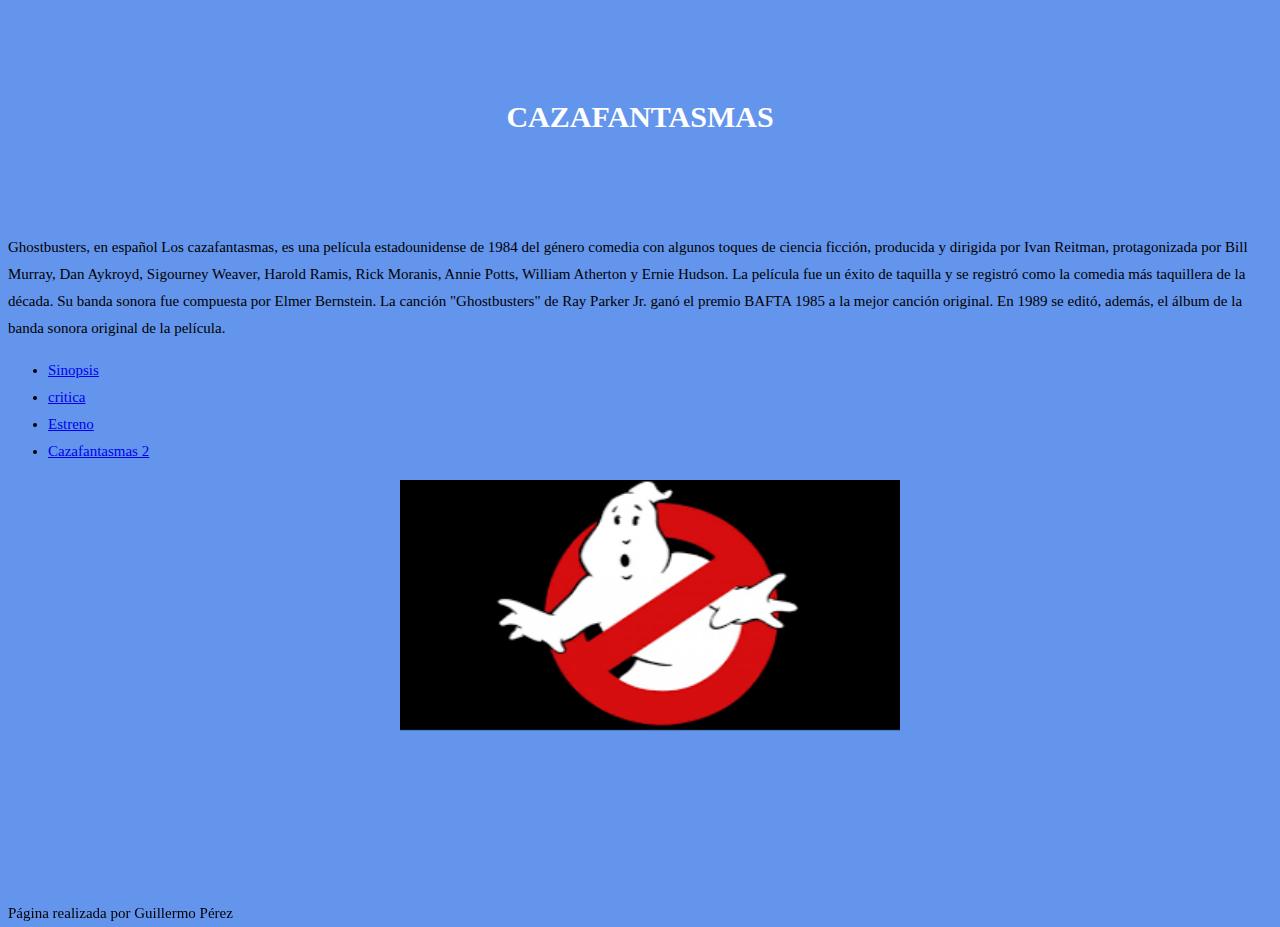
<file: practica1/index.html>
<!DOCTYPE HTML>
<html lang="es">
<head>
<!-- Datos que describen el documento -->
<meta charset="UTF-8">
<title>Cazafantasmas</title>
<meta name=»description» content=»artículo» />
<meta name=»keywords» content=»cazafantasmas» />
<meta name="author" content="Guillermo Pérez Alonso" />
<link rel="stylesheet" type="text/css" href="indexCSS.css" />
</head>
<body>
<!-- Datos con el contenido que aparece en el navegador -->
<h1>Cazafantasmas</h1>

<p>
Ghostbusters, en español Los cazafantasmas, es una película estadounidense de 1984 del género comedia con algunos toques de ciencia ficción, producida y dirigida por Ivan Reitman, protagonizada por Bill Murray, Dan Aykroyd, Sigourney Weaver, Harold Ramis, Rick Moranis, Annie Potts, William Atherton y Ernie Hudson. 
La película fue un éxito de taquilla y se registró como la comedia más taquillera de la década. 
Su banda sonora fue compuesta por Elmer Bernstein. La canción "Ghostbusters" de Ray Parker Jr. ganó el premio BAFTA 1985 a la mejor canción original. 
En 1989 se editó, además, el álbum de la banda sonora original de la película.
</p>

<ul id=”menu”>
 <li><a href=sinopsis.html>Sinopsis</a></li>
 <li><a href=critica.html>critica</a></li>
 <li><a href=fechas.html>Estreno</a></li>
 <li><a href=cazafantasmas2.html>Cazafantasmas 2</a></li>
 </ul>
<img src=" images/icono.png" alt=" portada" style="width:500px;height:250px;"/>
<footer>Página realizada por Guillermo Pérez</footer>
</body>
</html>
</file>
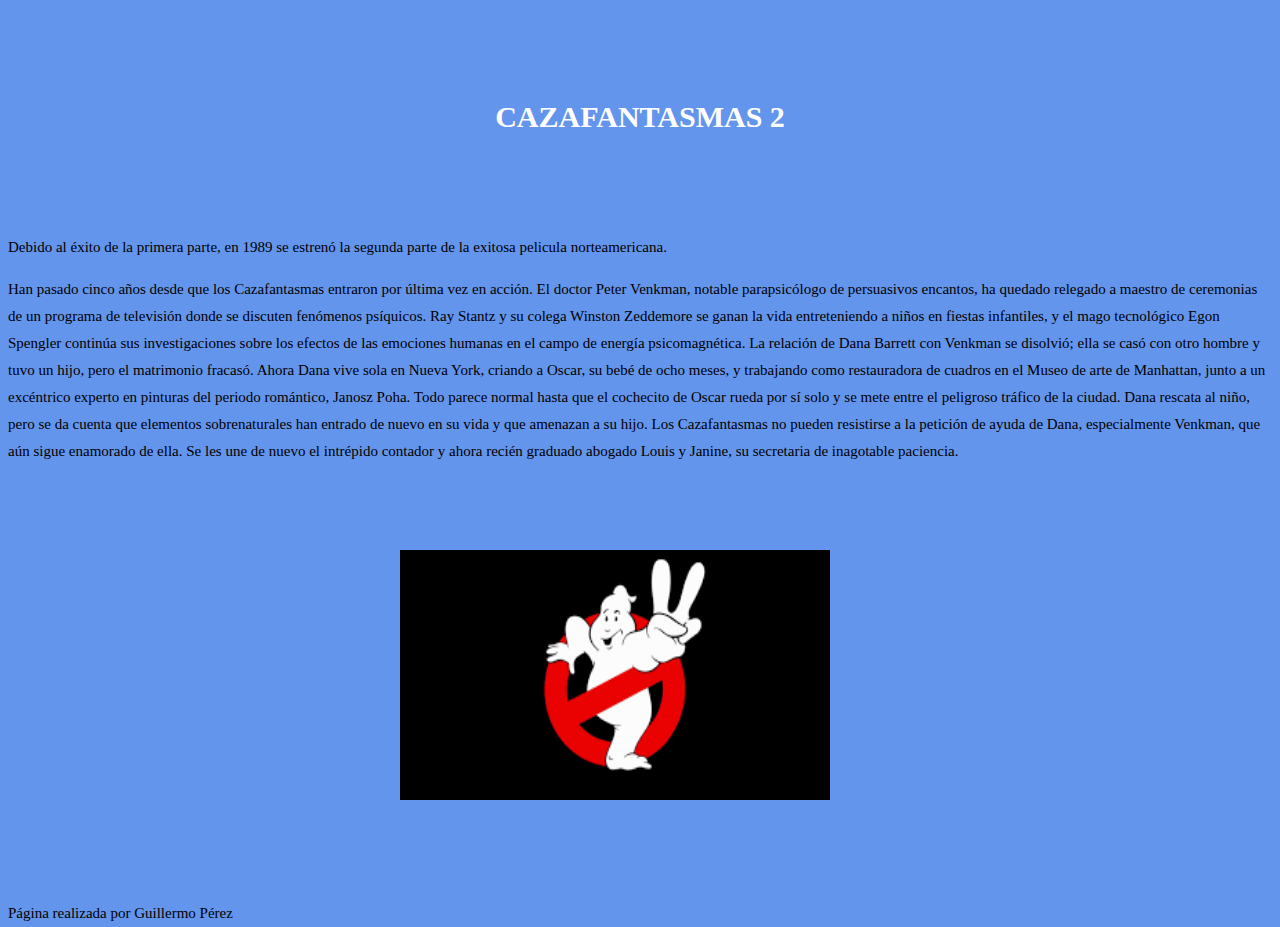
<file: practica1/cazafantasmas2.html>
<!DOCTYPE HTML>
<html lang="es">
<head>
<!-- Datos que describen el documento -->
<meta charset="UTF-8">
<title>Cazafantasmas</title>
<meta name=»description» content=»artículo» />
<meta name=»keywords» content=»cazafantasmas» />
<meta name="author" content="Guillermo Pérez Alonso" />
<link rel="stylesheet" type="text/css" href="cazafantasmas2CSS.css" />
</head>
<body>
<!-- Datos con el contenido que aparece en el navegador -->
<h1>Cazafantasmas 2</h1>

<p>
Debido al éxito de la primera parte, en 1989 se estrenó la segunda parte de la exitosa pelicula norteamericana.
</p>
<p>
Han pasado cinco años desde que los Cazafantasmas entraron por última vez en acción. El doctor Peter Venkman, 
notable parapsicólogo de persuasivos encantos, ha quedado relegado a maestro de ceremonias de un programa de televisión donde 
se discuten fenómenos psíquicos. Ray Stantz y su colega Winston Zeddemore se ganan la vida entreteniendo a niños en fiestas infantiles, 
y el mago tecnológico Egon Spengler continúa sus investigaciones sobre los efectos de las emociones humanas en el campo de energía 
psicomagnética. La relación de Dana Barrett con Venkman se disolvió; ella se casó con otro hombre y tuvo un hijo, pero el matrimonio fracasó. 
Ahora Dana vive sola en Nueva York, criando a Oscar, su bebé de ocho meses, y trabajando como restauradora de cuadros en el Museo de arte
de Manhattan, junto a un excéntrico experto en pinturas del periodo romántico, Janosz Poha. Todo parece normal hasta que el cochecito 
de Oscar rueda por sí solo y se mete entre el peligroso tráfico de la ciudad. Dana rescata al niño, pero se da cuenta que elementos
sobrenaturales han entrado de nuevo en su vida y que amenazan a su hijo. Los Cazafantasmas no pueden resistirse a la petición de ayuda de
Dana, especialmente Venkman, que aún sigue enamorado de ella. Se les une de nuevo el intrépido contador y ahora recién graduado abogado 
Louis y Janine, su secretaria de inagotable paciencia. 
</p>


<img src=" images/icono2.png" alt=" portada" style="width:430px;height:250px;"/>
<footer>Página realizada por Guillermo Pérez</footer>
</body>
</html>
</file>
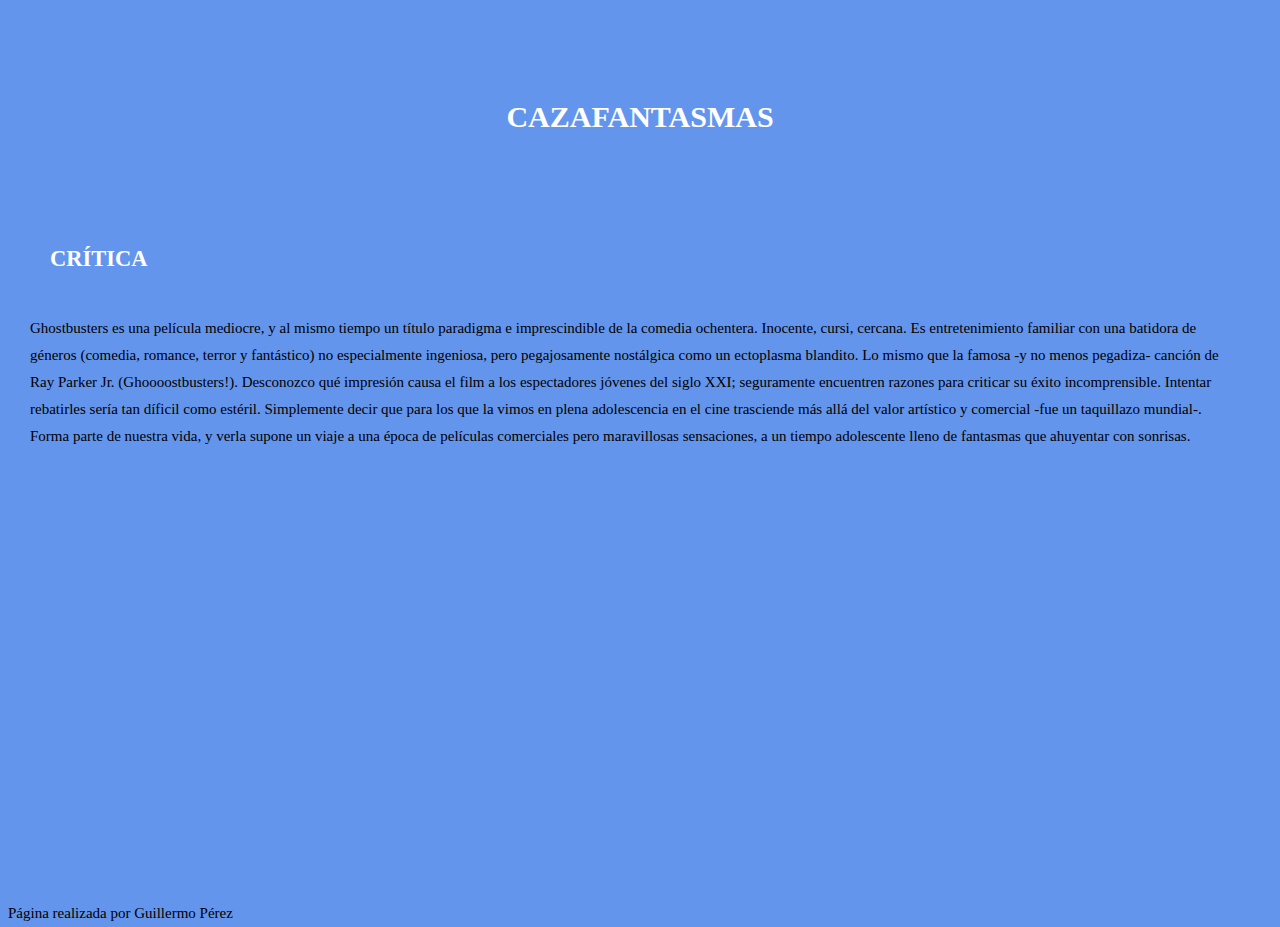
<file: practica1/critica.html>
<!DOCTYPE HTML>
<html lang="es">
<head>
<!-- Datos que describen el documento -->
<meta charset="UTF-8">
<title>Cazafantasmas</title>
<meta name=»description» content=»artículo» />
<meta name=»keywords» content=»cazafantasmas» />
<meta name="author" content="Guillermo Pérez Alonso" />
<link rel="stylesheet" type="text/css" href="criticaCSS.css" />
</head>
<body>
<!-- Datos con el contenido que aparece en el navegador -->
<h1>Cazafantasmas</h1>
<h2>Crítica</h2>
<p>
    Ghostbusters es una película mediocre, y al mismo tiempo un título paradigma e imprescindible de la comedia ochentera. 
    Inocente, cursi, cercana. Es entretenimiento familiar con una batidora de géneros (comedia, romance, terror y fantástico) no especialmente ingeniosa, pero pegajosamente nostálgica como un ectoplasma blandito.
     Lo mismo que la famosa -y no menos pegadiza- canción de Ray Parker Jr. (Ghoooostbusters!). Desconozco qué impresión causa el film a los espectadores jóvenes del siglo XXI; seguramente encuentren razones para criticar su éxito incomprensible. 
     Intentar rebatirles sería tan díficil como estéril. Simplemente decir que para los que la vimos en plena adolescencia en el cine trasciende más allá del valor artístico y comercial -fue un taquillazo mundial-. Forma parte de nuestra vida, 
     y verla supone un viaje a una época de películas comerciales pero maravillosas sensaciones, a un tiempo adolescente lleno de fantasmas que ahuyentar con sonrisas.
</p>

<footer>Página realizada por Guillermo Pérez</footer>
</body>
</html>
</file>
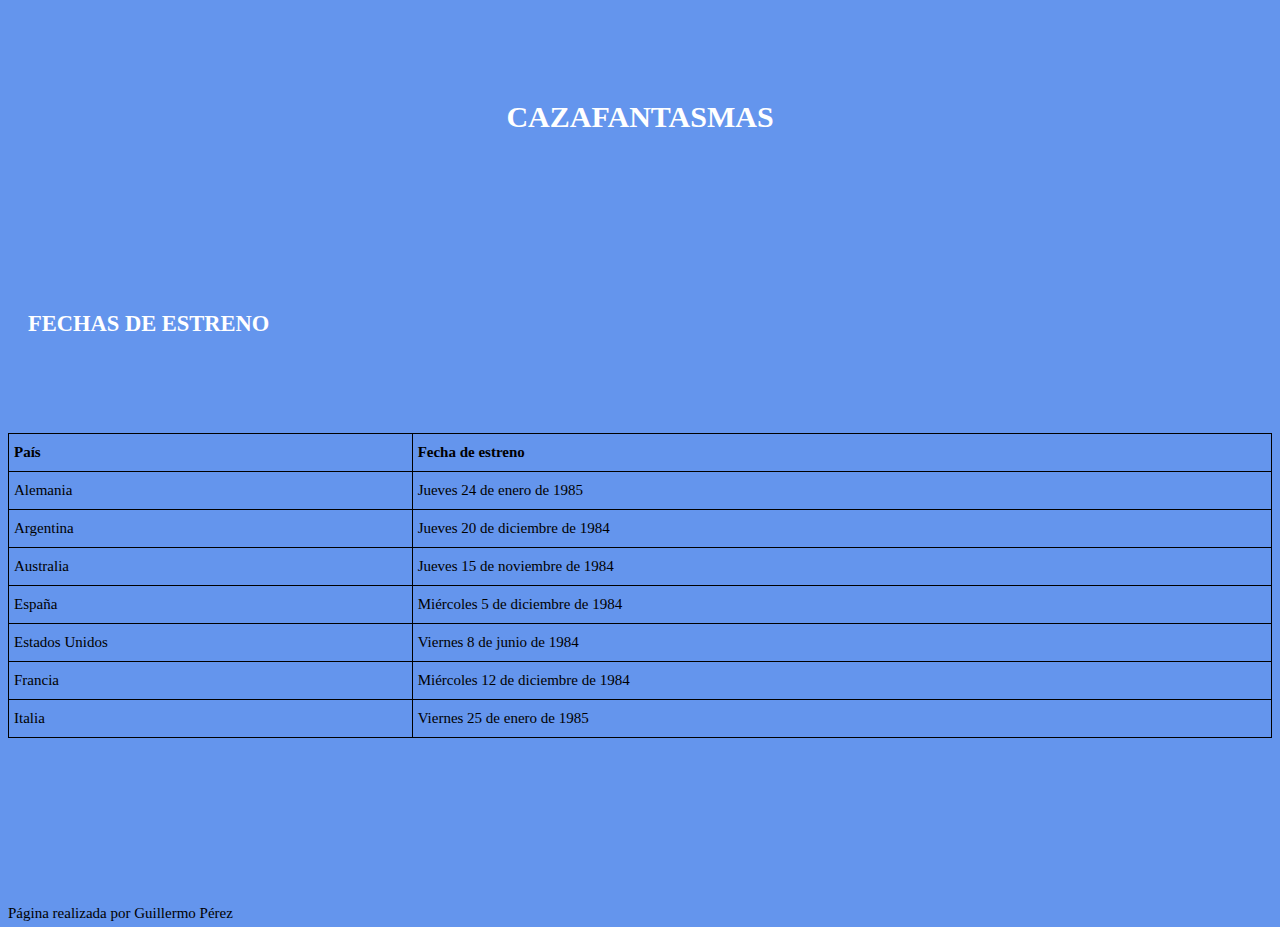
<file: practica1/fechas.html>
<!DOCTYPE HTML>
<html lang="es">
<head>
<!-- Datos que describen el documento -->
<meta charset="UTF-8">
<title>Cazafantasmas fehas de estreno</title>
<meta name=»description» content=»artículo» />
<meta name=»keywords» content=»cazafantasmas» />
<meta name="author" content="Guillermo Pérez Alonso" />
<link rel="stylesheet" type="text/css" href="fechasCSS.css" />
</head>
<body>

<h1>Cazafantasmas</h1>
<h2>Fechas de estreno</h2>
<table style="width:100%">
    <tr>
        <th>País</th>
        <th>Fecha de estreno</th> 
    </tr>
    <tr>
        <td>Alemania</td>
        <td>Jueves 24 de enero de 1985</td> 
    </tr>
    <tr>
        <td>Argentina</td>
        <td>Jueves 20 de diciembre de 1984</td> 
    </tr>
    <tr>
        <td>Australia</td>
        <td>Jueves 15 de noviembre de 1984</td> 
    </tr>
    <tr>
        <td>España</td>
        <td>Miércoles 5 de diciembre de 1984</td> 
    </tr>
    <tr>
        <td>Estados Unidos</td>
        <td>Viernes 8 de junio de 1984</td> 
    </tr>
    <tr>
        <td>Francia</td>
        <td>Miércoles 12 de diciembre de 1984</td> 
    </tr>
    <tr>
        <td>Italia</td>
        <td>Viernes 25 de enero de 1985</td> 
    </tr>


</table>

<footer>Página realizada por Guillermo Pérez</footer>
</body>
</html>
</file>
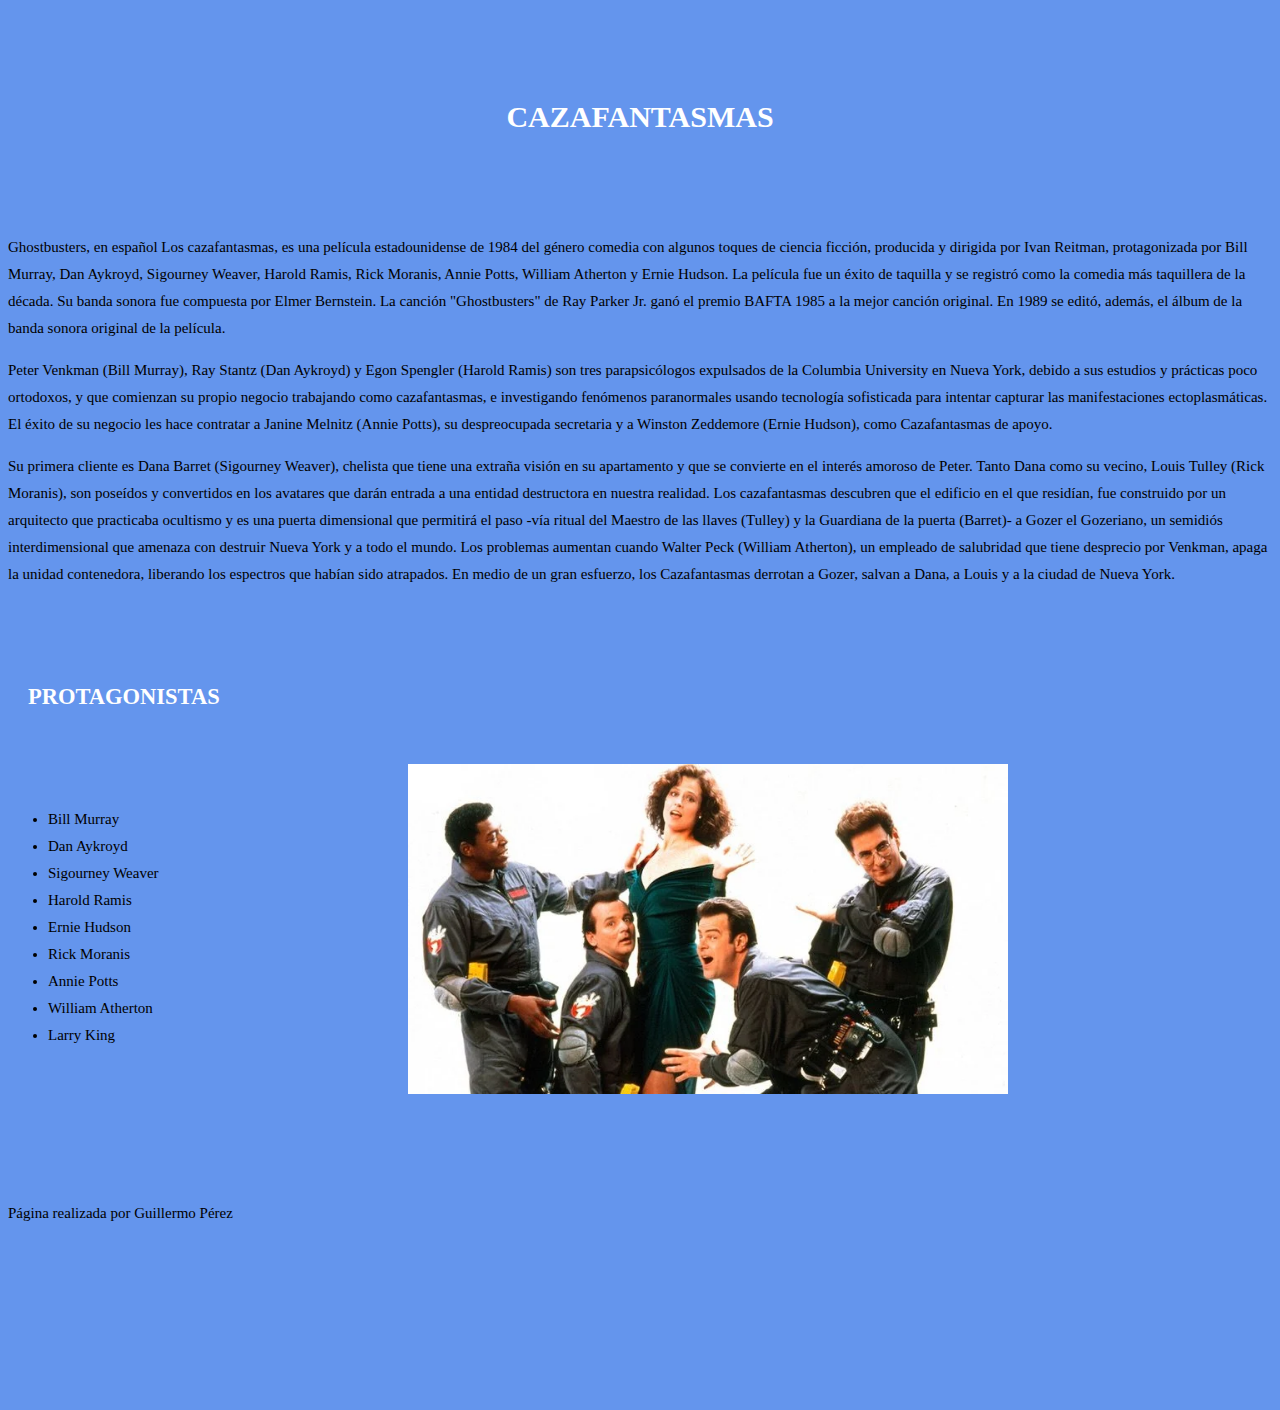
<file: practica1/sinopsis.html>
<!DOCTYPE HTML>
<html lang="es">
<head>
<!-- Datos que describen el documento -->
<meta charset="UTF-8">
<title>Cazafantasmas</title>
<meta name=»description» content=»artículo» />
<meta name=»keywords» content=»cazafantasmas» />
<meta name="author" content="Guillermo Pérez Alonso" />
<link rel="stylesheet" type="text/css" href="sinopsisCSS.css" />
</head>
<body>
<!-- Datos con el contenido que aparece en el navegador -->
<h1>Cazafantasmas</h1>

<p>
Ghostbusters, en español Los cazafantasmas, es una película estadounidense de 1984 del género comedia con algunos toques de ciencia ficción, producida y dirigida por Ivan Reitman, protagonizada por Bill Murray, Dan Aykroyd, Sigourney Weaver, Harold Ramis, Rick Moranis, Annie Potts, William Atherton y Ernie Hudson. 
La película fue un éxito de taquilla y se registró como la comedia más taquillera de la década. 
Su banda sonora fue compuesta por Elmer Bernstein. La canción "Ghostbusters" de Ray Parker Jr. ganó el premio BAFTA 1985 a la mejor canción original. 
En 1989 se editó, además, el álbum de la banda sonora original de la película.
</p>

<p>
Peter Venkman (Bill Murray), Ray Stantz (Dan Aykroyd) y Egon Spengler (Harold Ramis) son tres parapsicólogos expulsados de la Columbia University en Nueva York, debido a sus estudios y prácticas poco ortodoxos, y que comienzan su propio negocio trabajando como cazafantasmas, e investigando fenómenos paranormales usando tecnología sofisticada para intentar capturar las manifestaciones ectoplasmáticas. 
El éxito de su negocio les hace contratar a Janine Melnitz (Annie Potts), su despreocupada secretaria y a Winston Zeddemore (Ernie Hudson), como Cazafantasmas de apoyo.
</p>

<p>
Su primera cliente es Dana Barret (Sigourney Weaver), chelista que tiene una extraña visión en su apartamento y que se convierte en el interés amoroso de Peter. 
Tanto Dana como su vecino, Louis Tulley (Rick Moranis), son poseídos y convertidos en los avatares que darán entrada a una entidad destructora en nuestra realidad. 
Los cazafantasmas descubren que el edificio en el que residían, fue construido por un arquitecto que practicaba ocultismo y es una puerta dimensional que permitirá el paso -vía ritual del Maestro de las llaves (Tulley) y la Guardiana de la puerta (Barret)- a Gozer el Gozeriano, un semidiós interdimensional que amenaza con destruir Nueva York y a todo el mundo. 
Los problemas aumentan cuando Walter Peck (William Atherton), un empleado de salubridad que tiene desprecio por Venkman, apaga la unidad contenedora, liberando los espectros que habían sido atrapados. 
En medio de un gran esfuerzo, los Cazafantasmas derrotan a Gozer, salvan a Dana, a Louis y a la ciudad de Nueva York.
</p>


<h2>Protagonistas</h2>
<ul>
    <li>Bill Murray</li>
    <li>Dan Aykroyd</li>
    <li>Sigourney Weaver</li>
    <li>Harold Ramis</li>
    <li>Ernie Hudson</li>
    <li>Rick Moranis</li>
    <li>Annie Potts</li>
    <li>William Atherton</li>
    <li>Larry King</li>
    
</ul> 
<img src=" images/reparto.png" alt=" portada" style="width:600px;height:330px;"/>

<footer>Página realizada por Guillermo Pérez</footer>
</body>
</html>
</file>
<file: practica1/indexCSS.css>
body {
    font: 400 15px Tahoma,sans-serif; /*Familia sans-serif*/
    line-height: 1.8;
    color: #818181;
    background-color: cornflowerblue;
    }
    h1 {
    font-family: Cambria, Cochin, Georgia, Times, 'Times New Roman', serif;
    background-color:cornflowerblue;
    color: #fff;
    text-transform: uppercase;
    padding: 70px 20px;
    text-align: center;
    }
   
    p {
        
        font-family: Cambria, Cochin, Georgia, Times, 'Times New Roman', serif;
		background-color: cornflowerblue;
        color:black;
        text-align: left;
      }

    ul{
        font-family: Cambria, Cochin, Georgia, Times, 'Times New Roman', serif;
		background-color: cornflowerblue;
        color:black;
        text-align: left; 
    }
	img{
        position:sticky;
        top: 70px;
        left:400px;
        
    }
	footer{
		position:absolute;
		top: 900px;
		font-family: Cambria, Cochin, Georgia, Times, 'Times New Roman', serif;
		background-color: cornflowerblue;
        color:black;
        text-align: right;
		
	}
</file>
<file: practica1/cazafantasmas2CSS.css>
body {
    font: 400 15px Tahoma,sans-serif; /*Familia sans-serif*/
    line-height: 1.8;
    color: #818181;
    background-color: cornflowerblue;
    }
    h1 {
    font-family: Cambria, Cochin, Georgia, Times, 'Times New Roman', serif;
    background-color:cornflowerblue;
    color: #fff;
    text-transform: uppercase;
    padding: 70px 20px;
    text-align: center;
    }

 
  p {
     
      left:30px;
      right:40px;
      font-family: Cambria, Cochin, Georgia, Times, 'Times New Roman', serif;
	  background-color: cornflowerblue;
      color:black;
      text-align: left;
    }

    img{
		position:absolute;
        top: 550px;
        left:400px;
        
    }
	footer{
		position:absolute;
		top: 900px;
		font-family: Cambria, Cochin, Georgia, Times, 'Times New Roman', serif;
		background-color: cornflowerblue;
        color:black;
        text-align: right;
		
	}
</file>
<file: practica1/criticaCSS.css>
body {
    font: 400 15px Tahoma,sans-serif; /*Familia sans-serif*/
    line-height: 1.8;
    color: #818181;
    background-color: cornflowerblue;
    }
    h1 {
    font-family: Cambria, Cochin, Georgia, Times, 'Times New Roman', serif;
    background-color:cornflowerblue;
    color: #fff;
    text-transform: uppercase;
    padding: 70px 20px;
    text-align: center;
    }
    h2 {
        position: absolute;
        top:150px;
        left:30px;
        right:40px;
        font-family: Cambria, Cochin, Georgia, Times, 'Times New Roman', serif;
        background-color:cornflowerblue;
        color: #fff;
        text-transform: uppercase;
        padding: 70px 20px;
        text-align: left;
        }
   
    p {
        position: absolute;
        top:300px;
        left:30px;
        right:40px;
        font-family: Cambria, Cochin, Georgia, Times, 'Times New Roman', serif;
		background-color:cornflowerblue;
        color:black;
        text-align: left;
      }
	footer{
		position:absolute;
		top: 900px;
		font-family: Cambria, Cochin, Georgia, Times, 'Times New Roman', serif;
		background-color: cornflowerblue;
        color:black;
        text-align: right;
		
	}
</file>
<file: practica1/fechasCSS.css>
body {
    font: 400 15px Tahoma,sans-serif; /*Familia sans-serif*/
    line-height: 1.8;
    color: #818181;
    background-color: cornflowerblue;
    }
	h1 {
	font-family: Cambria, Cochin, Georgia, Times, 'Times New Roman', serif;
    background-color:cornflowerblue;
    color: #fff;
    text-transform: uppercase;
    padding: 70px 20px;
    text-align: center;
    }
	 h2 {
    left:30px;
    right:40px;
    font-family: Cambria, Cochin, Georgia, Times, 'Times New Roman', serif;
    background-color:cornflowerblue;
    color: #fff;
    text-transform: uppercase;
    padding: 70px 20px;
    text-align: left;
    }
    table, th, td {
        left:30px;
        right:40px;
        font-family: Cambria, Cochin, Georgia, Times, 'Times New Roman', serif;
		background-color: cornflowerblue;
        color:black;
        border: 1px solid black;
        border-collapse: collapse;
      }
      th, td {
        padding: 5px;
       
      }
      th {
        text-align: left;
        
      }
	  footer{
		position:absolute;
		top: 900px;
		font-family: Cambria, Cochin, Georgia, Times, 'Times New Roman', serif;
		background-color: cornflowerblue;
        color:black;
        text-align: right;
		
	}
</file>
<file: practica1/sinopsisCSS.css>
body {
    font: 400 15px Tahoma,sans-serif; /*Familia sans-serif*/
    line-height: 1.8;
    color: #818181;
    background-color: cornflowerblue;
    }
    h1 {
    font-family: Cambria, Cochin, Georgia, Times, 'Times New Roman', serif;
    background-color:cornflowerblue;
    color: #fff;
    text-transform: uppercase;
    padding: 70px 20px;
    text-align: center;
    }
   h2 {
    left:30px;
    right:40px;
	font-family: Cambria, Cochin, Georgia, Times, 'Times New Roman', serif;
    background-color:cornflowerblue;
    color: #fff;
    text-transform: uppercase;
    padding: 70px 20px;
    text-align: left;
    }
    p {
		left:30px;
        right:40px;
        font-family: Cambria, Cochin, Georgia, Times, 'Times New Roman', serif;
		background-color: cornflowerblue;
        color:black;
        text-align: left;
      }

    ul{
        left:30px;
        right:40px;
        font-family: Cambria, Cochin, Georgia, Times, 'Times New Roman', serif;
		background-color: cornflowerblue;
        color:black;
        text-align: left; 
    }
    img{
      position:relative ;
      bottom:300px;
      left:400px;
    }
	footer{
		position:absolute;
		top: 1200px;
		font-family: Cambria, Cochin, Georgia, Times, 'Times New Roman', serif;
		background-color: cornflowerblue;
        color:black;
        text-align: right;
		
	}
</file>
